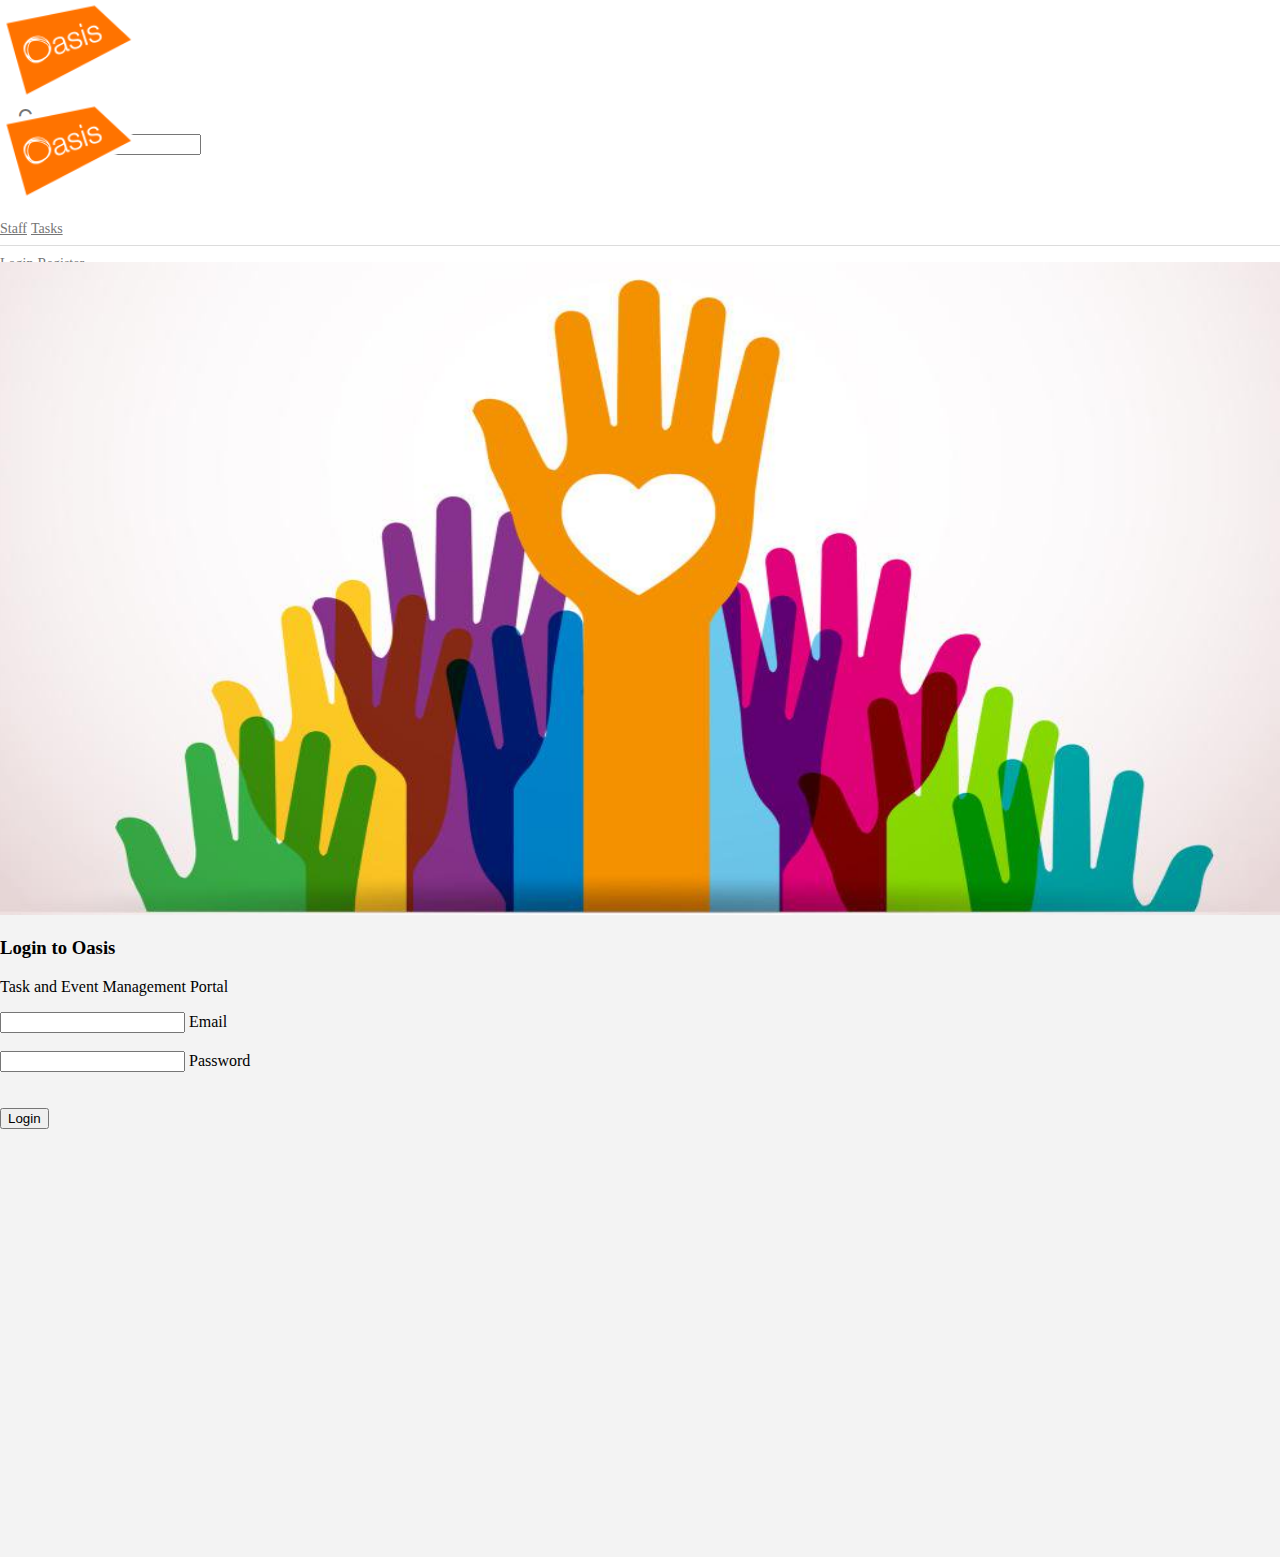
<file: index.html>
<!doctype html>
<!--
  Material Design Lite
  Copyright 2015 Google Inc. All rights reserved.

  Licensed under the Apache License, Version 2.0 (the "License");
  you may not use this file except in compliance with the License.
  You may obtain a copy of the License at

      https://www.apache.org/licenses/LICENSE-2.0

  Unless required by applicable law or agreed to in writing, software
  distributed under the License is distributed on an "AS IS" BASIS,
  WITHOUT WARRANTIES OR CONDITIONS OF ANY KIND, either express or implied.
  See the License for the specific language governing permissions and
  limitations under the License
-->

<html lang="en">
  <head>
    <meta charset="utf-8">
    <meta http-equiv="X-UA-Compatible" content="IE=edge">
    <meta name="description" content="Introducing Lollipop, a sweet new take on Android.">
    <meta name="viewport" content="width=device-width, initial-scale=1.0, minimum-scale=1.0">
    <title>Oasis India</title>

    <!-- Page styles -->
    <link rel="stylesheet" href="https://fonts.googleapis.com/css?family=Roboto:regular,bold,italic,thin,light,bolditalic,black,medium&amp;lang=en">
    <link rel="stylesheet" href="https://fonts.googleapis.com/icon?family=Material+Icons">
    <link rel="stylesheet" href="https://code.getmdl.io/1.2.1/material.min.css">
    <!-- <link rel="stylesheet" href="https://code.getmdl.io/1.2.1/material.orange-deep_orange.min.css" /> -->
    <link rel="stylesheet" href="css/styles.css">
    <style>
    #view-source {
      position: fixed;
      display: block;
      right: 0;
      bottom: 0;
      margin-right: 40px;
      margin-bottom: 40px;
      z-index: 900;
    }
    </style>
  </head>
  <body>
    <div class="mdl-layout mdl-js-layout mdl-layout--fixed-header">

      <div class="oasis-header mdl-layout__header mdl-layout__header--waterfall">
        <div class="mdl-layout__header-row">
          <span class="oasis-title mdl-layout-title">
            <img class="oasis-logo-image" src="images/oasis-logo.png">
          </span>
          <!-- Add spacer, to align navigation to the right in desktop -->
          <div class="oasis-header-spacer mdl-layout-spacer"></div>
          <div class="oasis-search-box mdl-textfield mdl-js-textfield mdl-textfield--expandable mdl-textfield--floating-label mdl-textfield--align-right mdl-textfield--full-width">
            <label class="mdl-button mdl-js-button mdl-button--icon" for="search-field">
              <i class="material-icons">search</i>
            </label>
            <div class="mdl-textfield__expandable-holder">
              <input class="mdl-textfield__input" type="text" id="search-field">
            </div>
          </div>
          <!-- Navigation -->
          <div class="oasis-navigation-container">
            <nav class="oasis-navigation mdl-navigation">
              <a class="mdl-navigation__link mdl-typography--text-uppercase" href="staffs.html">Staffs</a>
              <a class="mdl-navigation__link mdl-typography--text-uppercase" href="tasks.html">Tasks</a>
              <a class="mdl-navigation__link mdl-typography--text-uppercase" href="">Login</a>
              <a class="mdl-navigation__link mdl-typography--text-uppercase" href="">Register</a>
            </nav>
          </div>
        </div>
      </div>

      <div class="oasis-drawer mdl-layout__drawer">
        <span class="mdl-layout-title">
          <img class="oasis-logo-image" src="images/oasis-logo.png">
        </span>
        <nav class="mdl-navigation">
          <a class="mdl-navigation__link" href="staffs.html">Staff</a>
          <a class="mdl-navigation__link" href="tasks.html">Tasks</a>
          <div class="oasis-drawer-separator"></div>
          <a class="mdl-navigation__link" href="">Login</a>
          <a class="mdl-navigation__link" href="">Register</a>
        </nav>
      </div>

      <div class="oasis-content mdl-layout__content">
        <a name="top"></a>
        <div class="oasis-be-together-section">
          <div class="mdl-grid">
              <div class="mdl-cell mdl-cell--8-col" style="height: 58 4px; margin-left: -10px; margin-top: -10px; ">
                <img src="images/charity.jpg" style="width: 100%; height: 653px;">
              </div>
              <div class="mdl-cell mdl-cell--3-col" style="height: 620px;">
              <!-- Simple Textfield -->
                <div class="component-title">
                  <h3>Login to Oasis</h3>
                  <p>Task and Event Management Portal</p>
                </div>
                <form action="#">
                  <div class="mdl-textfield mdl-js-textfield">
                    <input class="mdl-textfield__input" type="text" id="loginEmail">
                    <label class="mdl-textfield__label" for="sample1">Email</label>
                  </div>
                  <br>
                  <div class="mdl-textfield mdl-js-textfield">
                    <input class="mdl-textfield__input" type="password" id="loginPassowrd">
                    <label class="mdl-textfield__label" for="sample1">Password</label>
                  </div>
                  <br>
                  <br>
                  <div class="mdl-textfield mdl-js-textfield">
                    <button class="mdl-button mdl-js-button mdl-button--raised mdl-js-ripple-effect mdl-button--colored">
                      Login
                    </button>
                  </div>
                </form>
              </div>
            </div>
          </div>
        </div>
      </div>
    </div>
    <script src="https://code.getmdl.io/1.2.1/material.min.js"></script>
  </body>
</html>
</file>
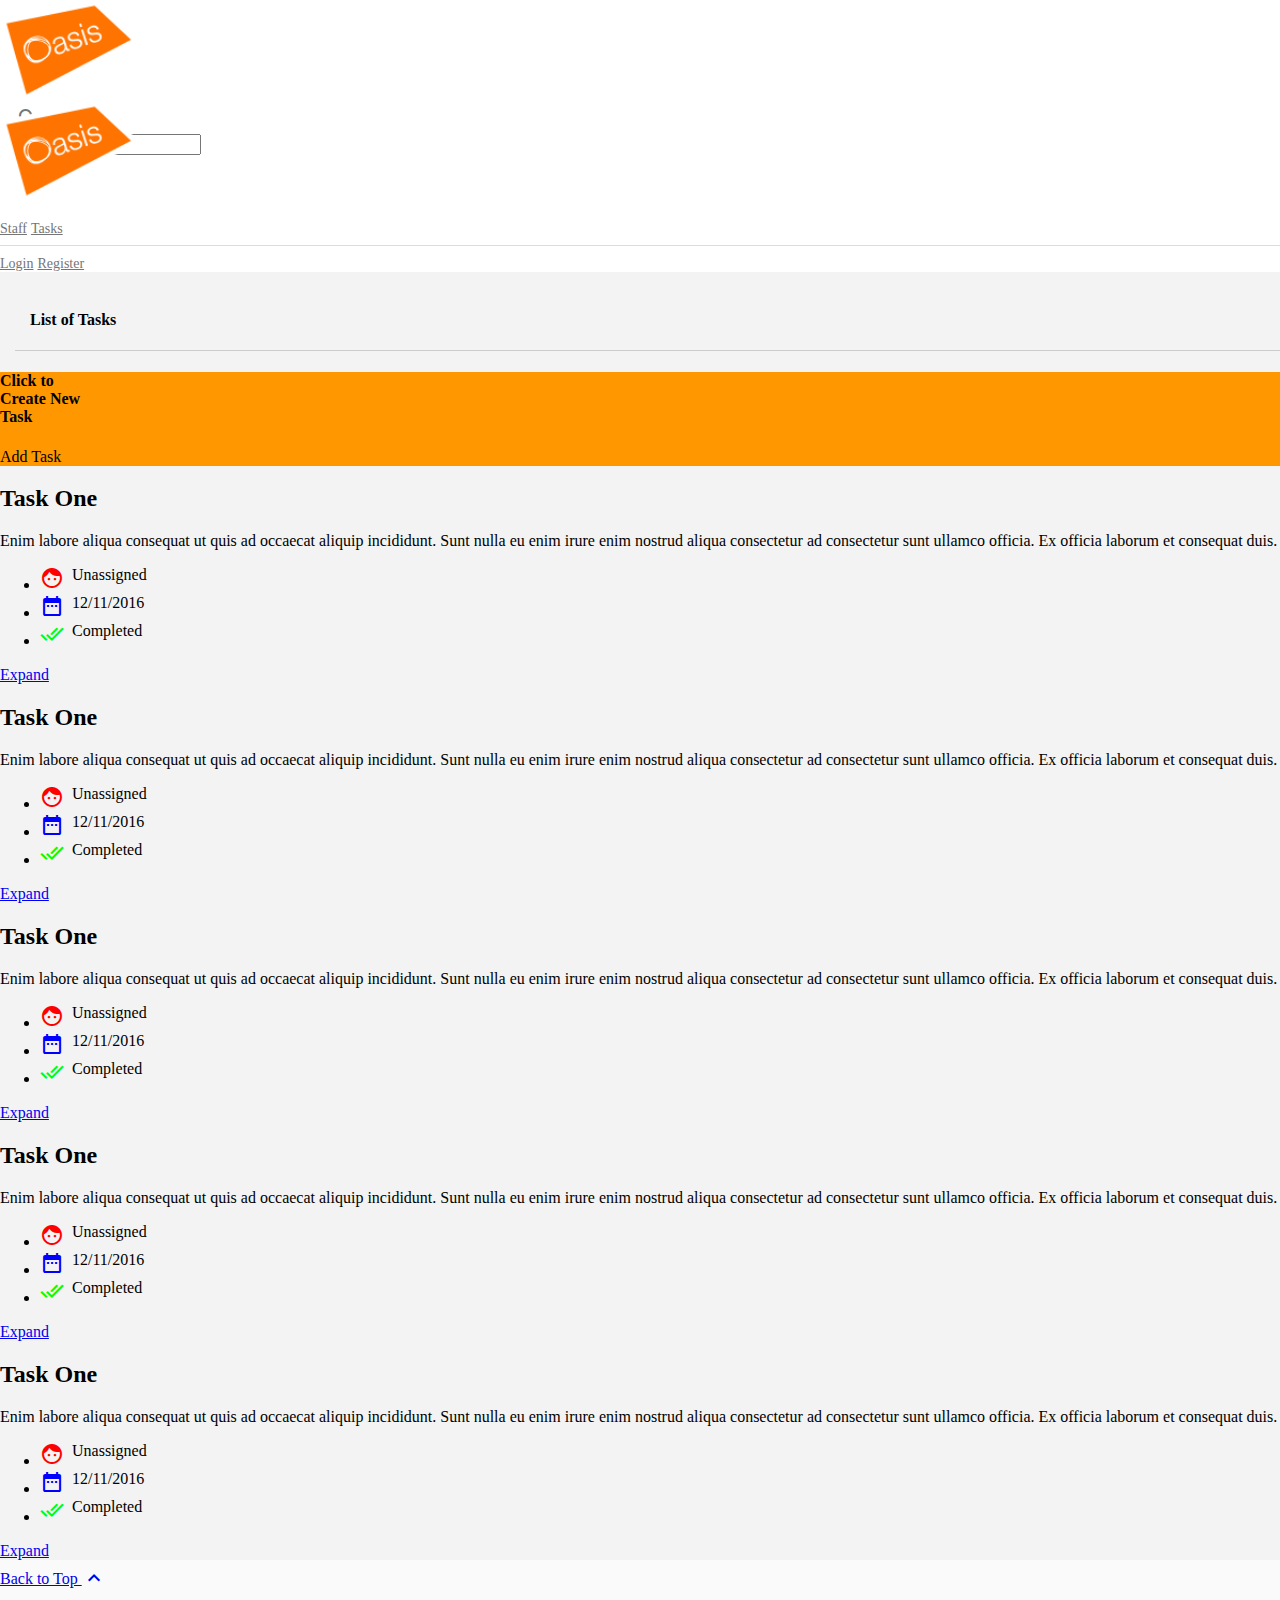
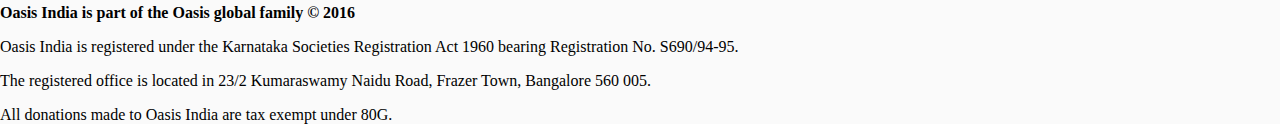
<file: tasks.html>
<!doctype html>
<!--
  Material Design Lite
  Copyright 2015 Google Inc. All rights reserved.

  Licensed under the Apache License, Version 2.0 (the "License");
  you may not use this file except in compliance with the License.
  You may obtain a copy of the License at

      https://www.apache.org/licenses/LICENSE-2.0

  Unless required by applicable law or agreed to in writing, software
  distributed under the License is distributed on an "AS IS" BASIS,
  WITHOUT WARRANTIES OR CONDITIONS OF ANY KIND, either express or implied.
  See the License for the specific language governing permissions and
  limitations under the License
-->

<html lang="en">
  <head>
    <meta charset="utf-8">
    <meta http-equiv="X-UA-Compatible" content="IE=edge">
    <meta name="description" content="Introducing Lollipop, a sweet new take on Android.">
    <meta name="viewport" content="width=device-width, initial-scale=1.0, minimum-scale=1.0">
    <title>Oasis India</title>

    <!-- Page styles -->
    <link rel="stylesheet" href="https://fonts.googleapis.com/css?family=Roboto:regular,bold,italic,thin,light,bolditalic,black,medium&amp;lang=en">
    <link rel="stylesheet" href="https://fonts.googleapis.com/icon?family=Material+Icons">
    <link rel="stylesheet" href="https://code.getmdl.io/1.2.1/material.min.css">
    <link rel="stylesheet" type="text/css" href="css/material-modal.min.css">
    <!-- <link rel="stylesheet" href="https://code.getmdl.io/1.2.1/material.orange-deep_orange.min.css" /> -->
    <link rel="stylesheet" href="css/styles.css">
    <style>
    #view-source {
      position: fixed;
      display: block;
      right: 0;
      bottom: 0;
      margin-right: 40px;
      margin-bottom: 40px;
      z-index: 900;
    }
    </style>
  </head>
  <body>
    <div class="mdl-layout mdl-js-layout mdl-layout--fixed-header">

      <div class="oasis-header mdl-layout__header mdl-layout__header--waterfall">
        <div class="mdl-layout__header-row">
          <span class="oasis-title mdl-layout-title">
            <img class="oasis-logo-image" src="images/oasis-logo.png">
          </span>
          <!-- Add spacer, to align navigation to the right in desktop -->
          <div class="oasis-header-spacer mdl-layout-spacer"></div>
          <div class="oasis-search-box mdl-textfield mdl-js-textfield mdl-textfield--expandable mdl-textfield--floating-label mdl-textfield--align-right mdl-textfield--full-width">
            <label class="mdl-button mdl-js-button mdl-button--icon" for="search-field">
              <i class="material-icons">search</i>
            </label>
            <div class="mdl-textfield__expandable-holder">
              <input class="mdl-textfield__input" type="text" id="search-field">
            </div>
          </div>
          <!-- Navigation -->
          <div class="oasis-navigation-container">
            <nav class="oasis-navigation mdl-navigation">
              <a class="mdl-navigation__link mdl-typography--text-uppercase" href="staffs.html">Staffs</a>
              <a class="mdl-navigation__link mdl-typography--text-uppercase" href="tasks.html">Tasks</a>
              <a class="mdl-navigation__link mdl-typography--text-uppercase" href="">Login</a>
              <a class="mdl-navigation__link mdl-typography--text-uppercase" href="">Register</a>
            </nav>
          </div>
        </div>
      </div>

      <div class="oasis-drawer mdl-layout__drawer">
        <span class="mdl-layout-title">
          <img class="oasis-logo-image" src="images/oasis-logo.png">
        </span>
        <nav class="mdl-navigation">
          <a class="mdl-navigation__link" href="staffs.html">Staff</a>
          <a class="mdl-navigation__link" href="tasks.html">Tasks</a>
          <div class="oasis-drawer-separator"></div>
          <a class="mdl-navigation__link" href="">Login</a>
          <a class="mdl-navigation__link" href="">Register</a>
        </nav>
      </div>

      <div class="oasis-content mdl-layout__content">
        <a name="top"></a>
        <div class="oasis-be-together-section">
          <br>
          <div class="md-cell mdl-cell--11-col list-task-head-container">
            <h4 class="list-task-heading">List of Tasks</h4>
          </div>
          <div class="mdl-grid">

            <div class="create-task mdl-cell mdl-cell--3-col mdl-card mdl-shadow--2dp">
              <div class="mdl-card__title mdl-card--expand">
                <h4>
                  Click to<br>
                  Create New<br>
                  Task
                </h4>
              </div>
              <div class="mdl-card__actions mdl-card--border">
                <a class="mdl-button  mdl-js-button mdl-js-ripple-effect modal__trigger" data-modal="#modal">
                  Add Task
                </a>
                <div class="mdl-layout-spacer"></div>
                <!-- <i class="material-icons">event</i> -->
              </div>
            </div>

            <div class="mdl-cell mdl-cell--3-col mdl-card mdl-shadow--4dp portfolio-card">
              <div class="mdl-card__title">
                  <h2 class="mdl-card__title-text">Task One</h2>
              </div>
              <div class="mdl-card__supporting-text">
                  Enim labore aliqua consequat ut quis ad occaecat aliquip incididunt. Sunt nulla eu enim irure enim nostrud aliqua consectetur ad consectetur sunt ullamco officia. Ex officia laborum et consequat duis.
                <ul class="mdl-list">
                  <li><span style="display: inline-flex;"><i class="material-icons mdl-list__item-icon error-color" style="margin-right: 8px;">face</i> Unassigned </span></li>

                  <li><span style="display: inline-flex;"><i class="material-icons mdl-list__item-icon info-color" style="margin-right: 8px;">date_range</i> 12/11/2016 </span></li>

                  <li><span style="display: inline-flex;"><i class="material-icons mdl-list__item-icon success-color" style="margin-right: 8px;">done_all</i> Completed</span></li>
                  <p>
                  </p>
                </ul>
              </div>
              <div class="mdl-card__actions mdl-card--border">
                  <a class="mdl-button mdl-button--colored mdl-js-button mdl-js-ripple-effect mdl-button--accent" href="portfolio-example01.html" data-upgraded=",MaterialButton,MaterialRipple">Expand<span class="mdl-button__ripple-container"><span class="mdl-ripple"></span></span></a>
              </div>
            </div>
            <div class="mdl-cell mdl-cell--3-col mdl-card mdl-shadow--4dp portfolio-card">
              <div class="mdl-card__title">
                  <h2 class="mdl-card__title-text">Task One</h2>
              </div>
              <div class="mdl-card__supporting-text">
                  Enim labore aliqua consequat ut quis ad occaecat aliquip incididunt. Sunt nulla eu enim irure enim nostrud aliqua consectetur ad consectetur sunt ullamco officia. Ex officia laborum et consequat duis.
                <ul class="mdl-list">
                  <li><span style="display: inline-flex;"><i class="material-icons mdl-list__item-icon error-color" style="margin-right: 8px;">face</i> Unassigned </span></li>

                  <li><span style="display: inline-flex;"><i class="material-icons mdl-list__item-icon info-color" style="margin-right: 8px;">date_range</i> 12/11/2016 </span></li>

                  <li><span style="display: inline-flex;"><i class="material-icons mdl-list__item-icon success-color" style="margin-right: 8px;">done_all</i> Completed</span></li>
                </ul>
              </div>
              <div class="mdl-card__actions mdl-card--border">
                  <a class="mdl-button mdl-button--colored mdl-js-button mdl-js-ripple-effect mdl-button--accent" href="portfolio-example01.html" data-upgraded=",MaterialButton,MaterialRipple">Expand<span class="mdl-button__ripple-container"><span class="mdl-ripple"></span></span></a>
              </div>
            </div>
            <div class="mdl-cell mdl-cell--3-col mdl-card mdl-shadow--4dp portfolio-card">
              <div class="mdl-card__title">
                  <h2 class="mdl-card__title-text">Task One</h2>
              </div>
              <div class="mdl-card__supporting-text">
                  Enim labore aliqua consequat ut quis ad occaecat aliquip incididunt. Sunt nulla eu enim irure enim nostrud aliqua consectetur ad consectetur sunt ullamco officia. Ex officia laborum et consequat duis.
                <ul class="mdl-list">
                  <li><span style="display: inline-flex;"><i class="material-icons mdl-list__item-icon error-color" style="margin-right: 8px;">face</i> Unassigned </span></li>

                  <li><span style="display: inline-flex;"><i class="material-icons mdl-list__item-icon info-color" style="margin-right: 8px;">date_range</i> 12/11/2016 </span></li>

                  <li><span style="display: inline-flex;"><i class="material-icons mdl-list__item-icon success-color" style="margin-right: 8px;">done_all</i> Completed</span></li>
                </ul>
              </div>
              <div class="mdl-card__actions mdl-card--border">
                  <a class="mdl-button mdl-button--colored mdl-js-button mdl-js-ripple-effect mdl-button--accent" href="portfolio-example01.html" data-upgraded=",MaterialButton,MaterialRipple">Expand<span class="mdl-button__ripple-container"><span class="mdl-ripple"></span></span></a>
              </div>
            </div>
            <div class="mdl-cell mdl-cell--3-col mdl-card mdl-shadow--4dp portfolio-card">
              <div class="mdl-card__title">
                  <h2 class="mdl-card__title-text">Task One</h2>
              </div>
              <div class="mdl-card__supporting-text">
                  Enim labore aliqua consequat ut quis ad occaecat aliquip incididunt. Sunt nulla eu enim irure enim nostrud aliqua consectetur ad consectetur sunt ullamco officia. Ex officia laborum et consequat duis.
                <ul class="mdl-list">
                  <li><span style="display: inline-flex;"><i class="material-icons mdl-list__item-icon error-color" style="margin-right: 8px;">face</i> Unassigned </span></li>

                  <li><span style="display: inline-flex;"><i class="material-icons mdl-list__item-icon info-color" style="margin-right: 8px;">date_range</i> 12/11/2016 </span></li>

                  <li><span style="display: inline-flex;"><i class="material-icons mdl-list__item-icon success-color" style="margin-right: 8px;">done_all</i> Completed</span></li>
                </ul>
              </div>
              <div class="mdl-card__actions mdl-card--border">
                  <a class="mdl-button mdl-button--colored mdl-js-button mdl-js-ripple-effect mdl-button--accent" href="portfolio-example01.html" data-upgraded=",MaterialButton,MaterialRipple">Expand<span class="mdl-button__ripple-container"><span class="mdl-ripple"></span></span></a>
              </div>
            </div> 
            <div class="mdl-cell mdl-cell--3-col mdl-card mdl-shadow--4dp portfolio-card">
              <div class="mdl-card__title">
                  <h2 class="mdl-card__title-text">Task One</h2>
              </div>
              <div class="mdl-card__supporting-text">
                  Enim labore aliqua consequat ut quis ad occaecat aliquip incididunt. Sunt nulla eu enim irure enim nostrud aliqua consectetur ad consectetur sunt ullamco officia. Ex officia laborum et consequat duis.
                <ul class="mdl-list">
                  <li><span style="display: inline-flex;"><i class="material-icons mdl-list__item-icon error-color" style="margin-right: 8px;">face</i> Unassigned </span></li>

                  <li><span style="display: inline-flex;"><i class="material-icons mdl-list__item-icon info-color" style="margin-right: 8px;">date_range</i> 12/11/2016 </span></li>

                  <li><span style="display: inline-flex;"><i class="material-icons mdl-list__item-icon success-color" style="margin-right: 8px;">done_all</i> Completed</span></li>
                </ul>
              </div>
              <div class="mdl-card__actions mdl-card--border">
                  <a class="mdl-button mdl-button--colored mdl-js-button mdl-js-ripple-effect mdl-button--accent" href="portfolio-example01.html" data-upgraded=",MaterialButton,MaterialRipple">Expand<span class="mdl-button__ripple-container"><span class="mdl-ripple"></span></span></a>
              </div>
            </div>    
          </div>
        </div>

        <!-- <a href="" class="mdl-button mdl-js-button mdl-button--raised mdl-js-ripple-effect mdl-button--colored modal__trigger" data-modal="#modal">
        Launch Modal
      </a> -->
      <div id="modal" class="modal modal__bg">
        <div class="modal__dialog">
          <div class="modal__content">
            <div class="modal__header">
              <div class="modal__title">
                <h2 class="modal__title-text">Modal</h2>
              </div>

            </div>


            <div class="modal__text">
              <p>
                Lorem ipsum dolor sit amet, consectetur adipisicing elit. Debitis laboriosam accusantium facere suscipit, alias accusamus corrupti consequatur at porro, voluptates commodi sed omnis voluptatem, ex officiis illum, architecto fugiat id?
              </p>
            </div>

            <div class="modal__footer">
              <a class="mdl-button mdl-button--colored mdl-js-button  modal__close">
                Close
              </a>
            </div>
          </div>
        </div>
      </div>

        <footer class="oasis-footer mdl-mega-footer">
          <div class="mdl-mega-footer--top-section">
            <div class="mdl-mega-footer--right-section">
              <a class="mdl-typography--font-light" href="#top">
                Back to Top
                <i class="material-icons">expand_less</i>
              </a>
            </div>
          </div>

          <div class="mdl-mega-footer--middle-section">
            <p class="mdl-typography--font-light">
              <b>Oasis India is part of the Oasis global family © 2016</b>
            </p>
            <p class="mdl-typography--font-light">
              Oasis India is registered under the Karnataka Societies Registration Act 1960 bearing Registration No. S690/94-95.
            </p>
            <p class="mdl-typography--font-light">
              The registered office is located in 23/2 Kumaraswamy Naidu Road, Frazer Town, Bangalore 560 005.
            </p> 
            <p>
               All donations made to Oasis India are tax exempt under 80G.
            </p>
          </div>
        </footer>
      </div>
    </div>
    <script src="https://code.getmdl.io/1.2.1/material.min.js"></script>
    <script type="text/javascript" src="js/material-modal.min.js"></script>
  </body>
</html>
</file>
<file: css/styles.css>
/**
 * Copyright 2015 Google Inc. All Rights Reserved.
 *
 * Licensed under the Apache License, Version 2.0 (the "License");
 * you may not use this file except in compliance with the License.
 * You may obtain a copy of the License at
 *
 *      http://www.apache.org/licenses/LICENSE-2.0
 *
 * Unless required by applicable law or agreed to in writing, software
 * distributed under the License is distributed on an "AS IS" BASIS,
 * WITHOUT WARRANTIES OR CONDITIONS OF ANY KIND, either express or implied.
 * See the License for the specific language governing permissions and
 * limitations under the License.
 */
body {
  margin: 0; }

/* Disable ugly boxes around images in IE10 */
a img {
  border: 0px; }

::-moz-selection {
  background-color: #6ab344;
  color: #fff; }

::selection {
  background-color: #6ab344;
  color: #fff; }

.oasis-search-box .mdl-textfield__input {
  color: rgba(0, 0, 0, 0.87); }

.oasis-header .mdl-menu__container {
  z-index: 50;
  margin: 0 !important; }

.mdl-textfield--expandable {
  width: auto; }

.oasis-fab {
  position: absolute;
  right: 20%;
  bottom: -26px;
  z-index: 3;
  background: #64ffda !important;
  color: black !important; }

.oasis-mobile-title {
  display: none !important; }

.oasis-logo-image {
  width: 140px; }

.oasis-header {
  overflow: visible;
  background-color: white; }

.oasis-header .material-icons {
  color: #767777 !important; }

.oasis-header .mdl-layout__drawer-button {
  background: transparent;
  color: #767777; }

.oasis-header .mdl-navigation__link {
  color: #757575;
  font-weight: 700;
  font-size: 14px; }

.oasis-navigation-container {
  /* Simple hack to make the overflow happen to the left instead... */
  direction: rtl;
  -webkit-order: 1;
  -ms-flex-order: 1;
  order: 1;
  width: 500px;
  transition: opacity 0.2s cubic-bezier(0.4, 0, 0.2, 1), width 0.2s cubic-bezier(0.4, 0, 0.2, 1); }

.oasis-navigation {
  /* ... and now make sure the content is actually LTR */
  direction: ltr;
  -webkit-justify-content: flex-end;
  -ms-flex-pack: end;
  justify-content: flex-end;
  width: 800px; }

.oasis-search-box.is-focused + .oasis-navigation-container {
  opacity: 0;
  width: 100px; }

.oasis-navigation .mdl-navigation__link {
  display: inline-block;
  height: 60px;
  line-height: 68px;
  background-color: transparent !important;
  border-bottom: 4px solid transparent; }

.oasis-navigation .mdl-navigation__link:hover {
  border-bottom: 4px solid #8bc34a; }

.oasis-search-box {
  -webkit-order: 2;
  -ms-flex-order: 2;
  order: 2;
  margin-left: 16px;
  margin-right: 16px; }

.oasis-more-button {
  -webkit-order: 3;
  -ms-flex-order: 3;
  order: 3; }

.oasis-drawer {
  border-right: none; }

.oasis-drawer-separator {
  height: 1px;
  background-color: #dcdcdc;
  margin: 8px 0; }

.oasis-drawer .mdl-navigation__link.mdl-navigation__link {
  font-size: 14px;
  color: #757575; }

.oasis-drawer span.mdl-navigation__link.mdl-navigation__link {
  color: #8bc34a; }

.oasis-drawer .mdl-layout-title {
  position: relative;
  background: #6ab344;
  height: 160px; }

.oasis-drawer .oasis-logo-image {
  position: absolute;
  bottom: 16px; }

.oasis-be-together-section {
  position: relative;
  min-height: 600px;
  width: auto;
  background-color: #f3f3f3;
  background-size: cover; }

.logo-font {
  font-family: 'Roboto', 'Helvetica', 'Arial', sans-serif;
  line-height: 1;
  color: #767777;
  font-weight: 500; }

.oasis-slogan {
  font-size: 60px;
  padding-top: 160px; }

.oasis-sub-slogan {
  font-size: 21px;
  padding-top: 24px; }

.oasis-create-character {
  font-size: 21px;
  padding-top: 400px; }

.oasis-create-character a {
  text-decoration: none;
  color: #767777;
  font-weight: 300; }

.oasis-screen-section {
  position: relative;
  padding-top: 60px;
  padding-bottom: 80px; }

.oasis-screens {
  text-align: right;
  width: 100%;
  white-space: nowrap;
  overflow-x: auto; }

.oasis-screen {
  text-align: center; }

.oasis-screen .oasis-link {
  margin-top: 16px;
  display: block;
  z-index: 2; }

.oasis-image-link {
  text-decoration: none; }

.oasis-wear {
  display: inline-block;
  width: 160px;
  margin-right: 32px; }

.oasis-wear .oasis-screen-image {
  width: 40%;
  z-index: 1; }

.oasis-phone {
  display: inline-block;
  width: 64px;
  margin-right: 48px; }

.oasis-phone .oasis-screen-image {
  width: 100%;
  z-index: 1; }

.oasis-tablet {
  display: inline-block;
  width: 110px;
  margin-right: 64px; }

.oasis-tablet .oasis-screen-image {
  width: 100%;
  z-index: 1; }

.oasis-tablet .oasis-link {
  display: block;
  z-index: 2; }

.oasis-tv {
  display: inline-block;
  width: 300px;
  margin-right: 80px; }

.oasis-tv .oasis-screen-image {
  width: 100%;
  z-index: 1; }

.oasis-auto {
  display: inline-block;
  width: 300px;
  overflow: hidden; }

.oasis-auto .oasis-screen-image {
  display: block;
  height: 300px;
  z-index: 1; }

.oasis-wear-section {
  position: relative;
  background: url("images/wear.png") center top no-repeat;
  background-size: cover;
  height: 800px; }

.oasis-wear-band {
  position: absolute;
  bottom: 0;
  width: 100%;
  text-align: center;
  background-color: #37474f; }

.oasis-wear-band-text {
  max-width: 800px;
  margin-left: 25%;
  padding: 24px;
  text-align: left;
  color: white; }

.oasis-wear-band-text p {
  padding-top: 8px; }

.oasis-link {
  text-decoration: none;
  color: #8bc34a !important; }

.oasis-link:hover {
  color: #7cb342 !important; }

.oasis-link .material-icons {
  position: relative;
  top: -1px;
  vertical-align: middle; }

.oasis-alt-link {
  text-decoration: none;
  color: #64ffda !important;
  font-size: 16px; }

.oasis-alt-link:hover {
  color: #00bfa5 !important; }

.oasis-alt-link .material-icons {
  position: relative;
  top: 6px; }

.oasis-customized-section {
  text-align: center; }

.oasis-customized-section-text {
  max-width: 500px;
  margin-left: auto;
  margin-right: auto;
  padding: 80px 16px 0 16px; }

.oasis-customized-section-text p {
  padding-top: 16px; }

.oasis-customized-section-image {
  background: url("images/devices.jpg") center top no-repeat;
  background-size: cover;
  height: 400px; }

.oasis-more-section {
  padding: 80px 0;
  max-width: 1044px;
  margin-left: auto;
  margin-right: auto; }

.oasis-more-section .oasis-section-title {
  margin-left: 12px;
  padding-bottom: 24px; }

.oasis-card-container .mdl-card__media {
  overflow: hidden;
  background: transparent; }

.oasis-card-container .mdl-card__media img {
  width: 100%; }

.oasis-card-container .mdl-card__title {
  background: transparent;
  height: auto; }

.oasis-card-container .mdl-card__title-text {
  color: black;
  height: auto; }

.oasis-card-container .mdl-card__supporting-text {
  height: auto;
  color: black;
  padding-bottom: 56px; }

.oasis-card-container .mdl-card__actions {
  position: absolute;
  bottom: 0; }

.oasis-card-container .mdl-card__actions a {
  border-top: none;
  font-size: 16px; }

.oasis-footer {
  background-color: #fafafa;
  position: relative; }

.oasis-footer a:hover {
  color: #8bc34a; }

.oasis-footer .mdl-mega-footer--top-section::after {
  border-bottom: none; }

.oasis-footer .mdl-mega-footer--middle-section::after {
  border-bottom: none; }

.oasis-footer .mdl-mega-footer--bottom-section {
  position: relative; }

.oasis-footer .mdl-mega-footer--bottom-section a {
  margin-right: 2em; }

.oasis-footer .mdl-mega-footer--right-section a .material-icons {
  position: relative;
  top: 6px; }

.oasis-link-menu:hover {
  cursor: pointer; }

/**** Mobile layout ****/
@media (max-width: 900px) {
  .oasis-navigation-container {
    display: none; }

  .oasis-title {
    display: none !important; }

  .oasis-mobile-title {
    display: block !important;
    position: absolute;
    left: calc(50% - 70px);
    top: 12px;
    transition: opacity 0.2s cubic-bezier(0.4, 0, 0.2, 1); }

  /* WebViews in iOS 9 break the "~" operator, and WebViews in OS X 10.10 break
     consecutive "+" operators in some cases. Therefore, we need to use both
     here to cover all the bases. */
  .oasis-search-box.is-focused ~ .oasis-mobile-title,
  .oasis-search-box.is-focused + .oasis-navigation-container + .oasis-mobile-title {
    opacity: 0; }

  .oasis-more-button {
    display: none; }

  .oasis-search-box.is-focused {
    width: calc(100% - 48px); }

  .oasis-search-box .mdl-textfield__expandable-holder {
    width: 100%; }

  .oasis-slogan {
    font-size: 26px;
    margin: 0 16px;
    padding-top: 24px; }

  .oasis-sub-slogan {
    font-size: 16px;
    margin: 0 16px;
    padding-top: 8px; }

  .oasis-create-character {
    padding-top: 200px;
    font-size: 16px; }

  .oasis-create-character img {
    height: 12px; }

  .oasis-fab {
    display: none; }

  .oasis-wear-band-text {
    margin-left: 0;
    padding: 16px; }

  .oasis-footer .mdl-mega-footer--bottom-section {
    display: none; } }
.sidebar-staff-list {
  border-right: 1px solid #ccc; }

.staff-list-icon {
  width: 300px; }

.error-color {
  color: #f00 !important; }

.success-color {
  color: #0f0 !important; }

.info-color {
  color: #00f !important; }

.list-task-head-container {
  display: inline-flux;
  border-bottom: 1px solid #ccc;
  padding-bottom: 0px;
  margin-left: 15px; }

.list-task-heading {
  padding-left: 15px;
  text-align: left; }

.create-task.mdl-card {
  background: #ff9800; }

.creat-task > .mdl-card__actions {
  border-color: rgba(255, 255, 255, 0.2); }

.creat-task > .mdl-card__title {
  align-items: flex-start; }

.creat-task > .mdl-card__title > h4 {
  margin-top: 0; }

.creat-task > .mdl-card__actions {
  display: flex;
  box-sizing: border-box;
  align-items: center; }

.creat-task > .mdl-card__actions > .material-icons {
  padding-right: 10px; }

.creat-task > .mdl-card__title,
.creat-task > .mdl-card__actions,
.creat-task > .mdl-card__actions {
  color: #fff !important; }

/*# sourceMappingURL=styles.css.map */
</file>
<file: css/material-modal.min.css>
/*!
 * Material Modal v0.1.2
 * Copyright 2016 Mark Rabey <mark@markrabey.com> (markrabey.com)
 * Licensed under the MIT license
 */.modal{will-change:visibility,opacity;display:-webkit-flex;display:-ms-flexbox;display:flex;-webkit-align-items:center;-ms-flex-align:center;align-items:center;-webkit-justify-content:center;-ms-flex-pack:center;justify-content:center;position:fixed;top:0;left:0;right:0;bottom:0;overflow-y:auto;overflow-x:hidden;z-index:1000;visibility:hidden;opacity:0;transition:all .5s cubic-bezier(.23, 1, .32, 1);transition-delay:0s}.modal--active{visibility:visible;opacity:1}.modal--align-top{-webkit-align-items:flex-start;-ms-flex-align:start;-ms-grid-row-align:flex-start;align-items:flex-start}.modal__bg{background-color:#888;background-color:rgba(0,0,0,0.5)}.modal__dialog{max-width:600px;padding:1.2rem}.modal__content{will-change:transform,opacity;position:relative;opacity:0;display:-webkit-flex;display:-ms-flexbox;display:flex;-webkit-flex-direction:column;-ms-flex-direction:column;flex-direction:column;font-size:16px;font-weight:400;min-height:200px;overflow:hidden;z-index:1;background:#fff;border-radius:2px;box-sizing:border-box;box-shadow:0 16px 24px 2px rgba(0,0,0,0.14),0 6px 30px 5px rgba(0,0,0,0.12),0 8px 10px -5px rgba(0,0,0,0.2);transition:all .5s cubic-bezier(.23, 1, .32, 1)}.modal__content--active{opacity:1}.modal__close{z-index:1100;cursor:pointer}.modal__trigger{overflow:visible;transition:all .5s cubic-bezier(.23, 1, .32, 1)}.modal__trigger--active{z-index:10}.modal__title{-webkit-align-items:center;-ms-flex-align:center;align-items:center;color:#000;display:block;display:-webkit-flex;display:-ms-flexbox;display:flex;-webkit-justify-content:stretch;-ms-flex-pack:stretch;justify-content:stretch;line-height:normal;padding:16px;-webkit-perspective-origin:165px 56px;perspective-origin:165px 56px;-webkit-transform-origin:165px 56px;transform-origin:165px 56px;box-sizing:border-box}.modal__title .modal__title-text{-webkit-align-self:flex-end;-ms-flex-item-align:end;align-self:flex-end;color:inherit;display:block;display:-webkit-flex;display:-ms-flexbox;display:flex;font-size:24px;font-weight:300;line-height:normal;overflow:hidden;-webkit-transform-origin:149px 48px;transform-origin:149px 48px;margin:0}.modal__text{color:rgba(0,0,0,0.54);font-size:13px;line-height:18px;overflow:hidden;padding:16px;width:90%}.modal__footer{font-size:16px;line-height:normal;width:100%;background-color:transparent;padding:8px;box-sizing:border-box;border-top:1px solid rgba(0,0,0,0.1)}.modal__close{z-index:1100;cursor:pointer}.modal__header .modal__close{position:absolute;top:8px;right:8px}.modal__header .modal__close:before{content:'close';position:absolute;top:4px;right:4px}#modal__temp{will-change:transform,opacity,background-color;position:absolute;top:0;left:0;right:0;bottom:0;-webkit-transform:none;transform:none;opacity:1;box-shadow:0 2px 5px 0 rgba(0,0,0,0.25);transition:background-color .2s linear,opacity .1s ease-out,-webkit-transform .5s cubic-bezier(.23, 1, .32, 1);transition:background-color .2s linear,opacity .1s ease-out,transform .5s cubic-bezier(.23, 1, .32, 1);transition:background-color .2s linear,opacity .1s ease-out,transform .5s cubic-bezier(.23, 1, .32, 1),-webkit-transform .5s cubic-bezier(.23, 1, .32, 1)}
</file>
